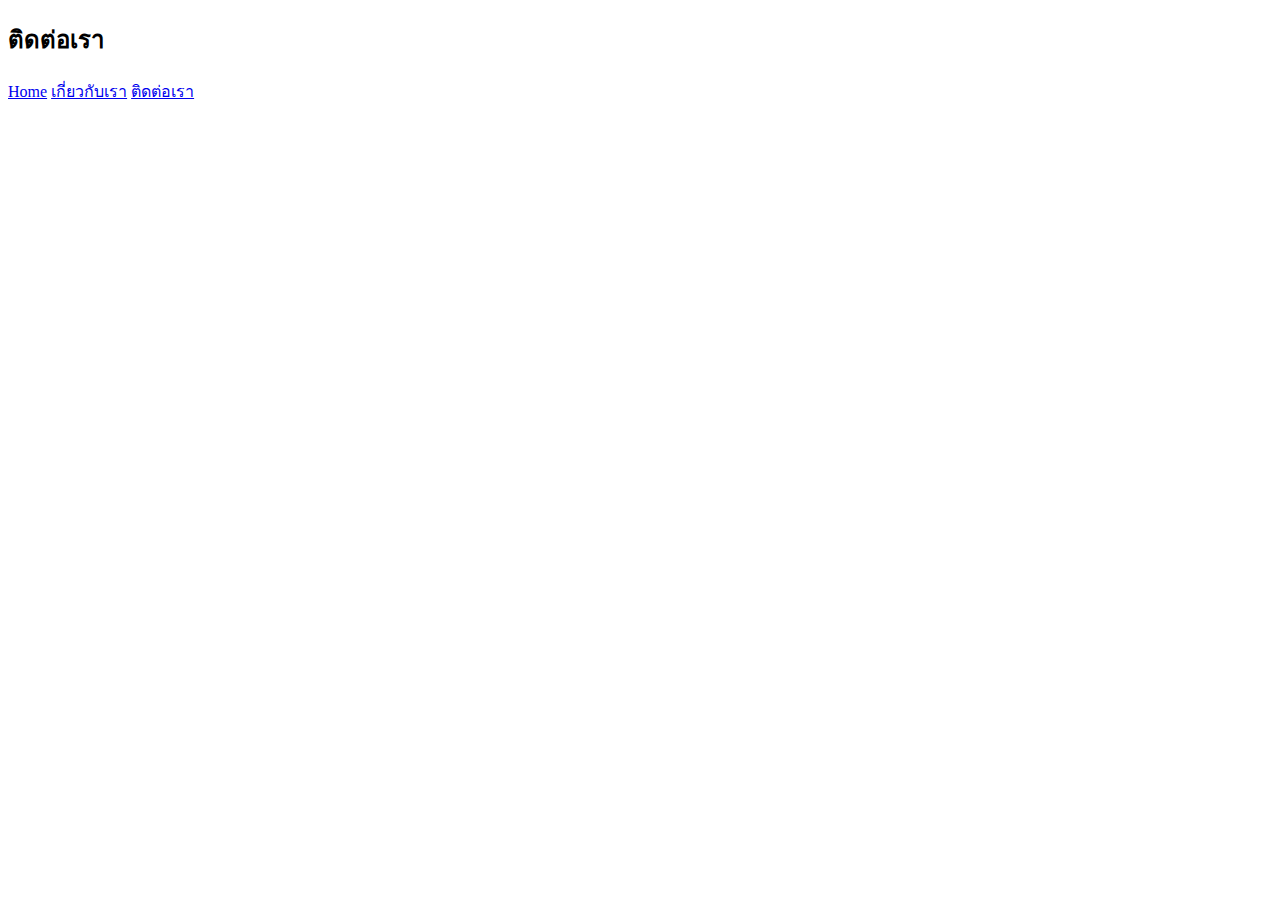
<file: contact.html>
<!DOCTYPE html>
<html lang="en">
<head>
    <meta charset="UTF-8">
    <meta name="viewport" content="width=device-width, initial-scale=1.0">
    <title>ติดต่อเรา</title>
</head>
<body>
    <h2>ติดต่อเรา</h2>
    <a href="index.html">Home</a>
    <a href="about.html">เกี่ยวกับเรา</a>
    <a href="contact.html">ติดต่อเรา</a>
    
</body>
</html>
</file>
